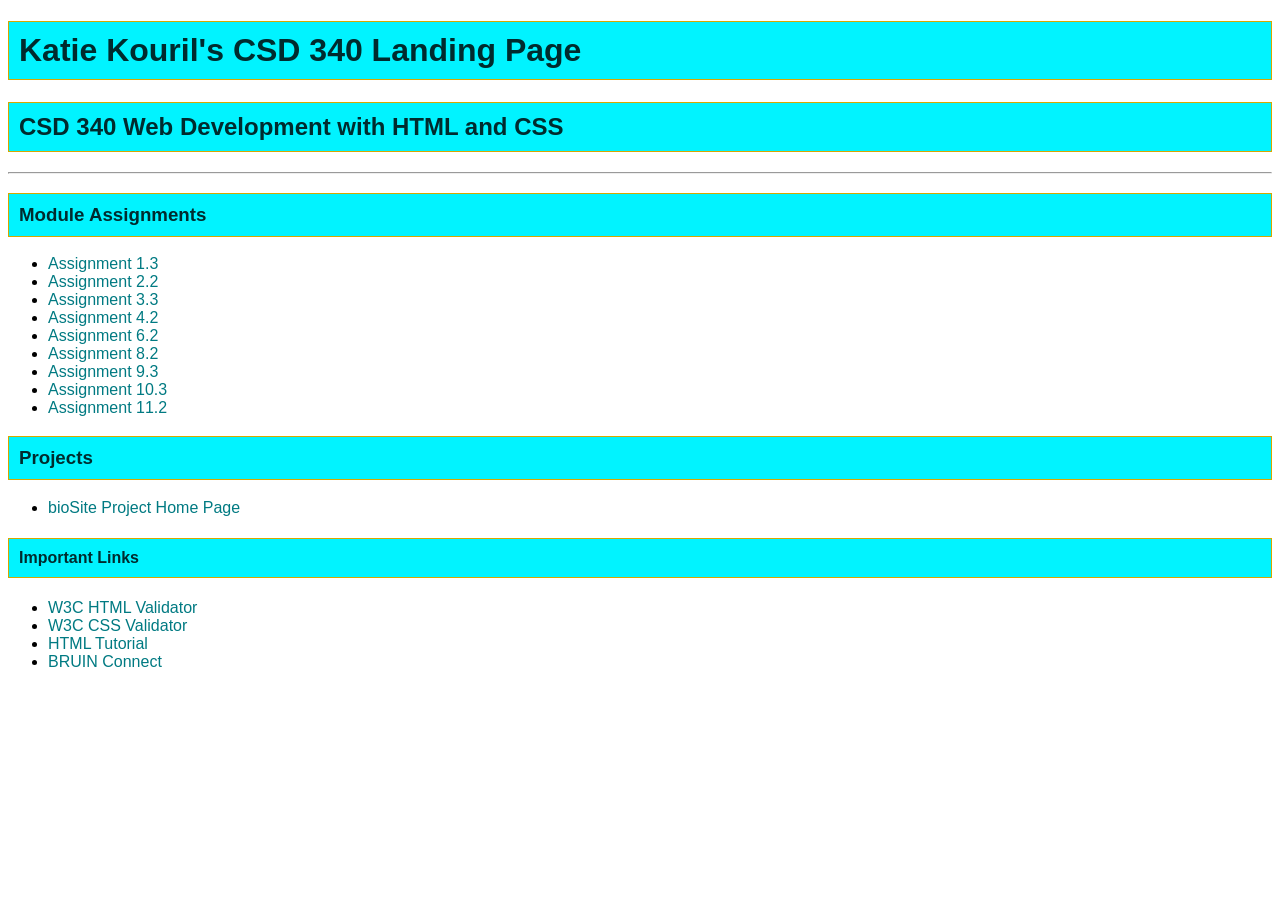
<file: index.html>
<!DOCTYPE html>
<html lang="en">
<head>
<title>Katie Kouril's CSD 340 Landing Page</title>
<meta name="keywords"
	content="HTML, CSS">
<meta name="description"
	content="Module 3.2 Assignment">
<meta name="author"
	content="Katie Kouril">
<meta name="viewport"
	content="width=device-width, initial-scale=1.0">
<link href="site.css" type="text/css"
	rel="stylesheet">
</head>
<body>
<div id="container">

<h1>Katie Kouril's CSD 340 Landing Page</h1>

<h2>CSD 340 Web Development with HTML and CSS</h2>
<hr>
<h3>Module Assignments</h3>
<ul>
	<li><a href="file:///C:/csd/CSD-340/module-1/kouril_Mod1_3.html">Assignment 1.3</a></li>
	<li><a href="file:///C:/csd/CSD-340/module-2/Kouril_Mod2_2.html">Assignment 2.2</a></li>
	<li><a href="file:///C:/csd/CSD-340/module-3/Kouril_Mod3_3.html">Assignment 3.3</a></li>
	<li><a href="file:///C:/csd/CSD-340/module-4/Kouril_Mod4_2.html">Assignment 4.2</a></li>
	<li><a href="file:///C:/csd/CSD-340/module-6/Kouril_Mod6_2.html">Assignment 6.2</a></li>
	<li><a href="file:///C:/csd/CSD-340/module-8/Kouril_Mod8_2.html">Assignment 8.2</a></li>
	<li><a href="file:///C:/csd/CSD-340/module-9/Kouril_Mod9_3.html">Assignment 9.3</a></li>
	<li><a href="file:///C:/csd/CSD-340/module-10/Kouril_Mod10_3.html">Assignment 10.3</a></li>
	<li><a href="file:///C:/csd/CSD-340/module-11/Kouril_Mod11_2.html">Assignment 11.2</a></li>
</ul>
<h3>Projects</h3>
<ul>
	<li><a href="file:///C:/csd/bioSite/index.html">bioSite Project Home Page</a></li>
</ul>
<h4>Important Links</h4>
<ul>
	<li><a href="https://validator.w3.org/">W3C HTML Validator</a></li>
	<li><a href="https://jigsaw.w3.org/css-validator/">W3C CSS Validator</a></li>
	<li><a href="https://www.w3schools.com/html/">HTML Tutorial</a></li>
	<li><a href="https://bruinconnect.bellevue.edu/">BRUIN Connect</a></li>
</ul>

</div>
</body>
</html>
</file>
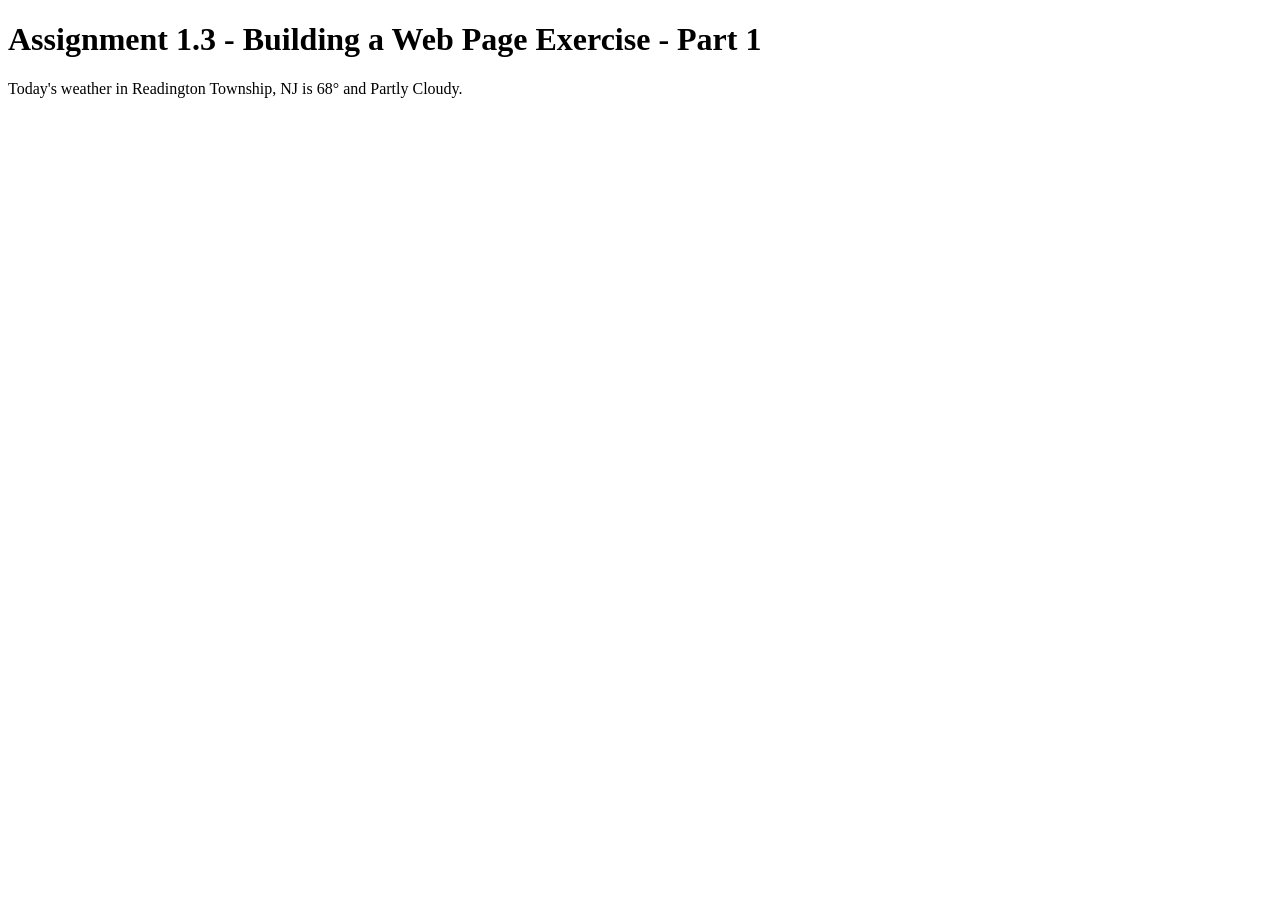
<file: module-1/kouril_Mod1_3.html>
<!DOCTYPE html>
<html lang="en">
<head>
<title>CSD 340 Web Development with HTML and CSS</title>
</head>
<body>
<h1>Assignment 1.3 - Building a Web Page Exercise - Part 1</h1>

Today's weather in Readington Township, NJ is 68° and Partly Cloudy.
</body>
</html>
</file>
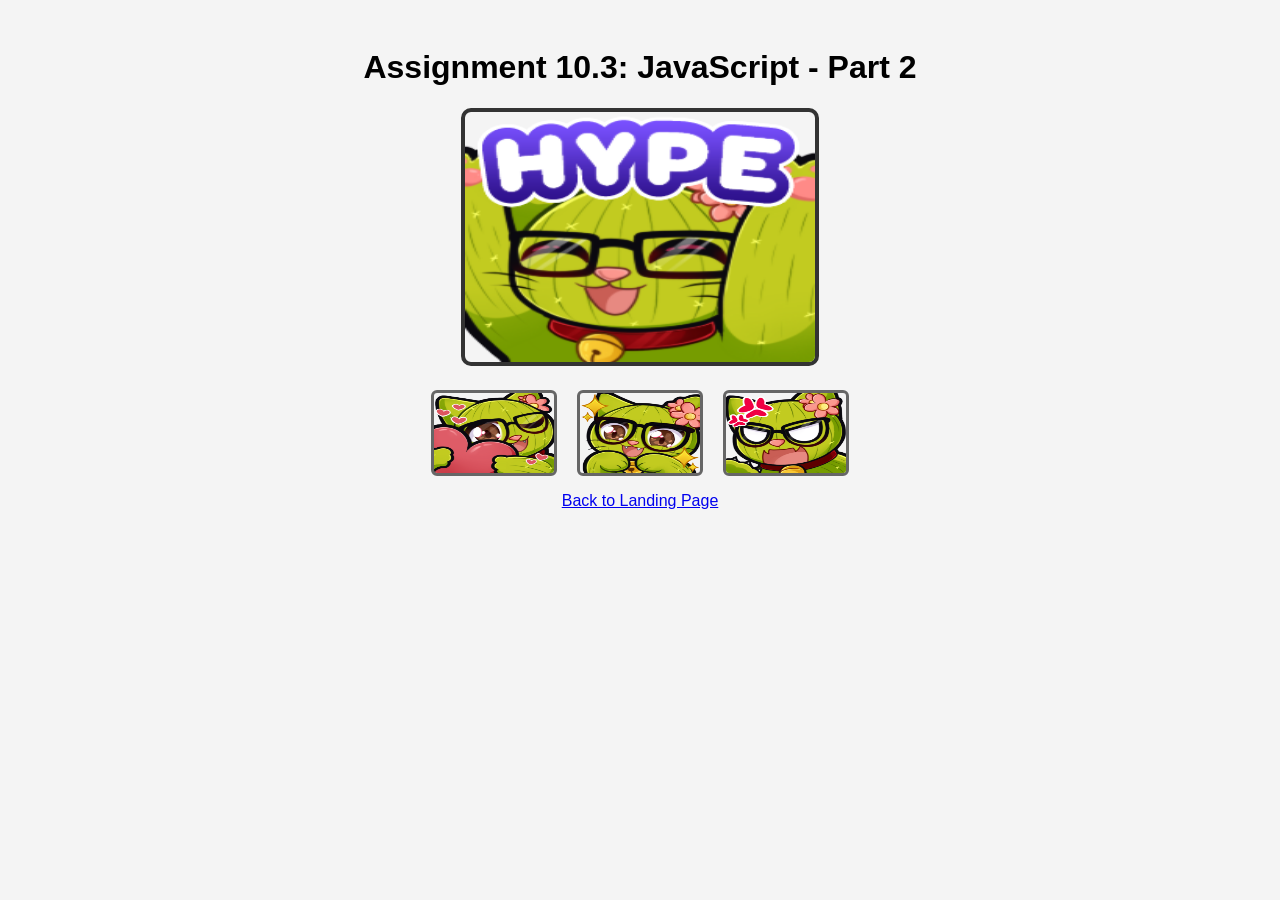
<file: module-10/Kouril_Mod10_3.html>
<!DOCTYPE html>
<html lang="en">
<head>
<title>CSD 340 Web Development with HTML and CSS</title>
<meta name="keywords" 
	content="HTML, CSS">
<meta name="description" 
	content="Module 10.3 Assignment">
<meta name="author" 
	content="Katie Kouril">
<meta name="viewport" 
	content="width=device-width, initial-scale=1.0">

<style>
body {
	font-family: "Arial Black", Arial, sans-serif;
	text-align: center;
	padding: 20px;
	background: #f4f4f4;
}

#mainImage {
	width: 350px;
	height: 250px;
	border: 4px solid #333;
	border-radius: 10px;
	margin-bottom: 20px;
}

.thumb-container {
	display: flex;
	justify-content: center;
	gap: 20px;
}

.thumb {
	width: 120px;
	height: 80px;
	border: 3px solid #666;
	border-radius: 6px;
	cursor: pointer;
	transition: transform 0.2s, border-color 0.2s;
}

.thumb:hover {
	transform: scale(1.1);
	border-color: #ff6600;
}
</style>

<script>
function displayImage(imageFile) {
	const mainImage = document.getElementById("mainImage");
	mainImage.src = imageFile;
}
</script>

</head>

<body>

<header>
	<h1>Assignment 10.3: JavaScript - Part 2</h1>
</header>

<!-- Main Image -->
<img id="mainImage" src="images/hype.jpg" alt="Hype Emote">

<!-- Thumbnails -->
<div class="thumb-container">
	<img class="thumb" src="images/love2.jpg" alt="Love Emote"
		onclick="displayImage('images/love2.jpg')">

	<img class="thumb" src="images/happy.jpg" alt="Happy Emote"
		onclick="displayImage('images/happy.jpg')">

	<img class="thumb" src="images/mad.jpg" alt="Mad Emote"
		onclick="displayImage('images/mad.jpg')">
</div>

<footer>
	<p><a href="../index.html" class="back-link">Back to Landing Page</a></p>
</footer>

</body>
</html>
</file>
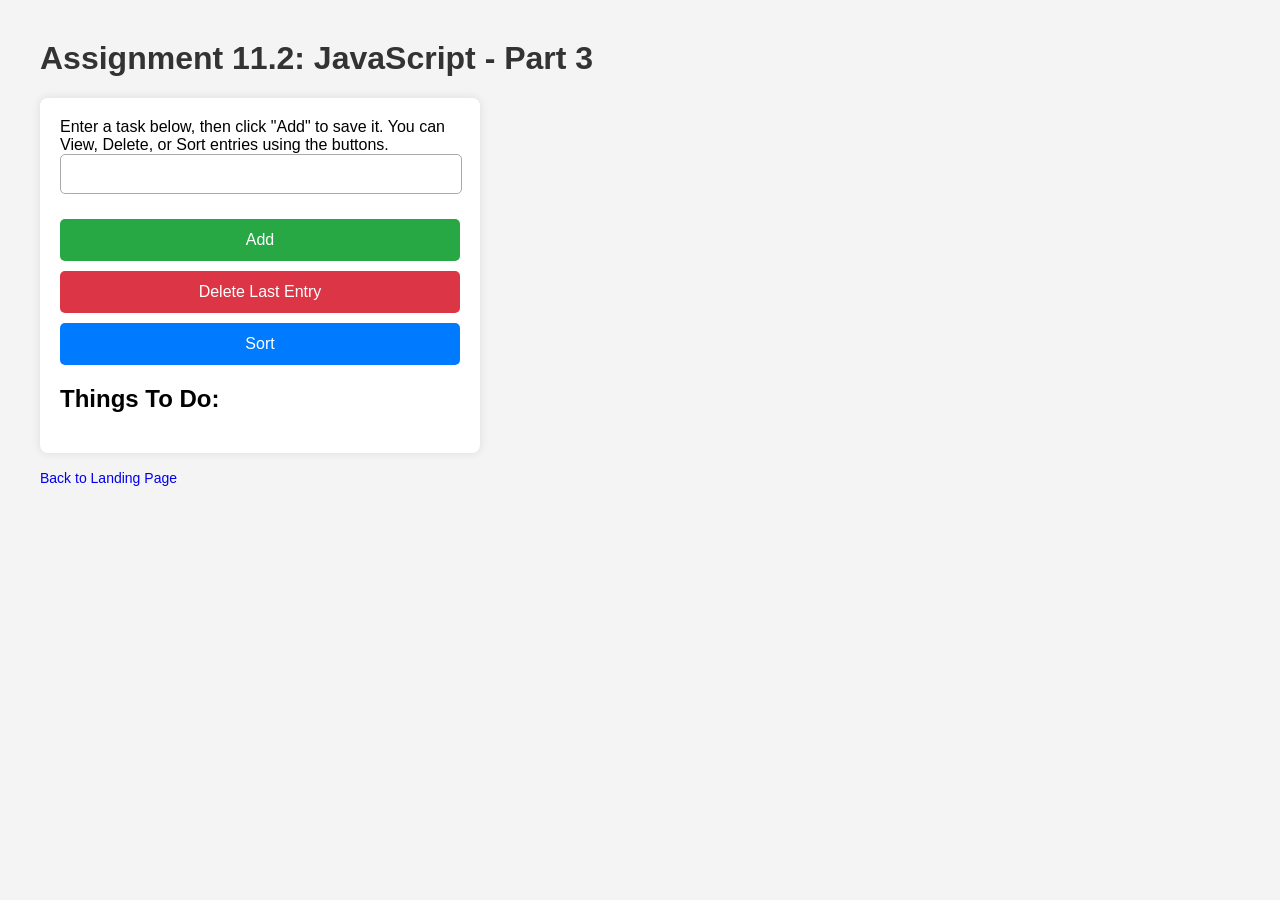
<file: module-11/Kouril_Mod11_2.html>
<!DOCTYPE html>
<html lang="en">
<head>
<title>CSD 340 Web Development with HTML and CSS</title>
<meta name="keywords" 
	content="HTML, CSS">
<meta name="description" 
	content="Module 11.2 Assignment">
<meta name="author" 
	content="Katie Kouril">
<meta name="viewport" 
	content="width=device-width, initial-scale=1.0">

<style>
	body {
		font-family: "Arial Black", Arial, sans-serif;
		margin: 40px;
		background: #f4f4f4;
	}

	h1 {
		color: #333;
		font-family: "Arial Black", Arial, sans-serif;
	}

	#container {
		background: white;
		padding: 20px;
		width: 400px;
		border-radius: 8px;
		box-shadow: 0 0 10px rgba(0,0,0,0.1);
		font-family: "Arial Black", Arial, sans-serif;
	}

	input[type="text"] {
		width: 95%;
		padding: 10px;
		margin-bottom: 15px;
		border: 1px solid #aaa;
		border-radius: 5px;
		font-size: 16px;
		font-family: "Arial Black", Arial, sans-serif;
	}

	button {
		width: 100%;
		padding: 12px;
		margin-top: 10px;
		border: none;
		border-radius: 5px;
		font-size: 16px;
		color: white;
		cursor: pointer;
		font-family: "Arial Black", Arial, sans-serif;
	}

	#addBtn { background-color: #28a745; }
	#deleteBtn { background-color: #dc3545; }
	#sortBtn { background-color: #007bff; }

	button:hover {
		opacity: 0.9;
	}

	ul {
		padding-left: 20px;
		font-family: "Arial Black", Arial, sans-serif;
	}

	a {
		text-decoration: none;
		font-size: 14px;
		font-family: "Arial Black", Arial, sans-serif;
	}
</style>

</head>

<body>

<h1>Assignment 11.2: JavaScript - Part 3</h1>

<div id="container">

	<label for="itemInput">Enter a task below, then click "Add" to save it. You can View, Delete, or Sort entries using the buttons.</label>
	<input type="text" id="itemInput">

	<button id="addBtn" onclick="addItem()">Add</button>
	<button id="deleteBtn" onclick="deleteLast()">Delete Last Entry</button>
	<button id="sortBtn" onclick="sortItems()">Sort</button>

	<h2>Things To Do:</h2>
	<div id="displayArea"></div>

</div>

<script>

let items = [];

function displayItems() {
	let output = "<ul>";
	for (let i = 0; i < items.length; i++) {
		output += `<li>${items[i]} 
		<a href="#" onclick="deleteSpecific(${i})" style="color:red; margin-left:10px;">
			[Delete]
		</a>
	</li>`;
	}
	output += "</ul>";
	document.getElementById("displayArea").innerHTML = output;
}

function addItem() {
	let newItem = document.getElementById("itemInput").value;

	if (newItem.trim() === "") {
		alert("Please enter something before adding.");
	return;
    }

	items.push(newItem);
	alert("Added: " + newItem);

	document.getElementById("itemInput").value = "";
	displayItems();
}

function deleteLast() {
	if (items.length === 0) {
		alert("There is nothing to delete.");
	return;
	}

	let removed = items.pop();
	alert("Deleted last entry: " + removed);

	displayItems();
}

function deleteSpecific(index) {
	let removed = items.splice(index, 1);
	alert("Deleted: " + removed);

	displayItems();
}

function sortItems() {
	if (items.length === 0) {
		alert("There is nothing to sort.");
	return;
    }

	items.sort();
	alert("The list has been sorted.");

	displayItems();
}
</script>

<footer>
	<p><a href="../index.html" class="back-link">Back to Landing Page</a></p>
</footer>

</body>
</html>
</file>
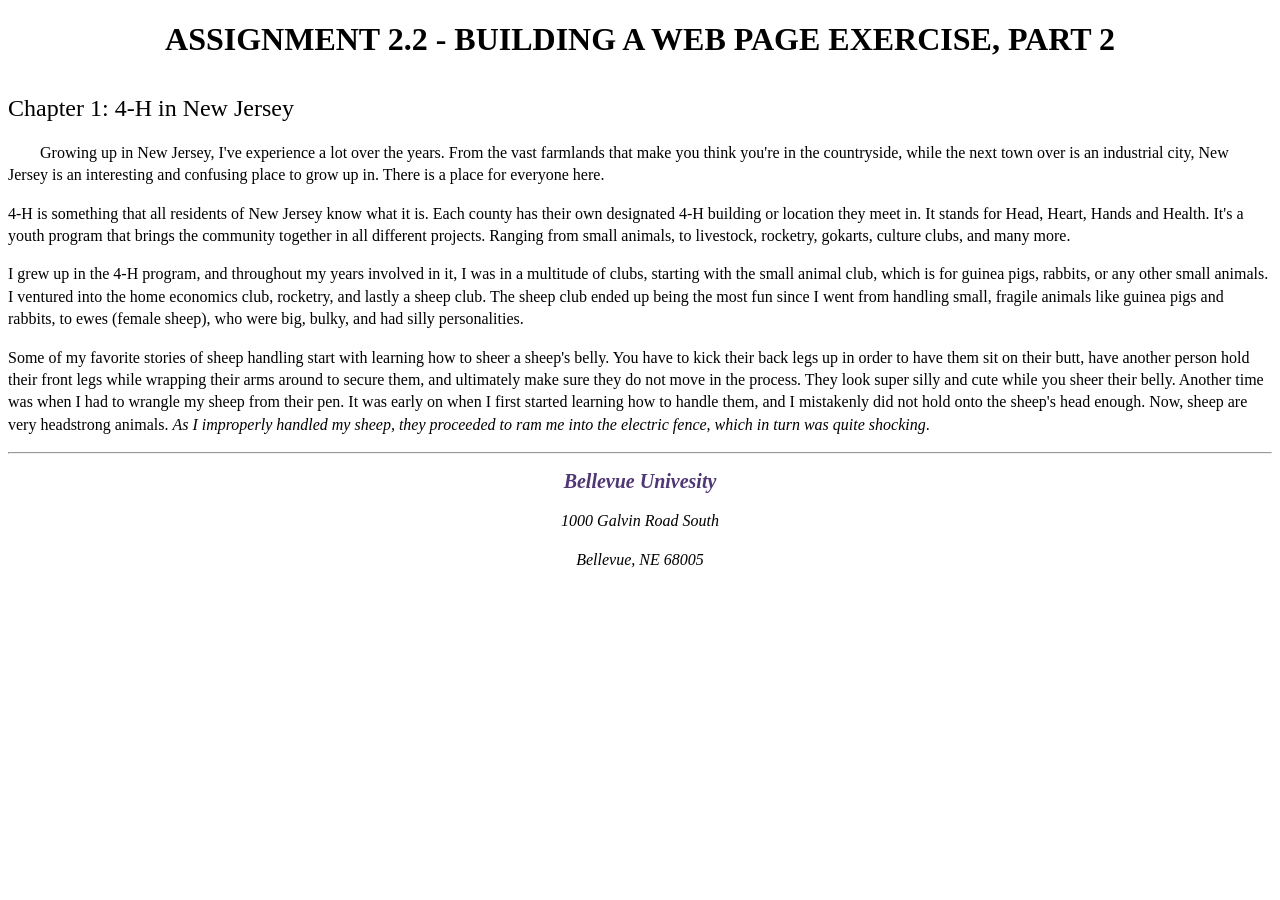
<file: module-2/Kouril_Mod2_2.html>
<!DOCTYPE html>
<html lang="en">
<head>
<title>CSD 340 Development with HTML and CSS </title>
<meta name="keywords"
	content="HTML, CSS">
<meta name="description"
	content="Building a Web Page in HTML and CSS">
<meta name="author"
	content="Katie Kouril">
<meta name="viewport"
	content="width=device-width, initial-scale=1.0">
<link href="Kouril_Mod2_2.css" type="text/css"
	rel="stylesheet">
</head>
<body>
<div id="container">

<h1>Assignment 2.2 - Building a Web Page Exercise, Part 2</h1>

<h2>Chapter 1: 4-H in New Jersey</h2>

<p class="intro">Growing up in New Jersey, I've experience a lot over the years. From the vast farmlands that make you think you're in the countryside, while the next town over is an industrial city, New Jersey is an interesting and confusing place to grow up in. There is a place for everyone here.</p>

<p>4-H is something that all residents of New Jersey know what it is. Each county has their own designated 4-H building or location they meet in. It stands for Head, Heart, Hands and Health. It's a youth program that brings the community together in all different projects. Ranging from small animals, to livestock, rocketry, gokarts, culture clubs, and many more.</p>

<p>I grew up in the 4-H program, and throughout my years involved in it, I was in a multitude of clubs, starting with the small animal club, which is for guinea pigs, rabbits, or any other small animals. I ventured into the home economics club, rocketry, and lastly a sheep club. The sheep club ended up being the most fun since I went from handling small, fragile animals like guinea pigs and rabbits, to ewes (female sheep), who were big, bulky, and had silly personalities.</p>

<p>Some of my favorite stories of sheep handling start with learning how to sheer a sheep's belly. You have to kick their back legs up in order to have them sit on their butt, have another person hold their front legs while wrapping their arms around to secure them, and ultimately make sure they do not move in the process. They look super silly and cute while you sheer their belly. Another time was when I had to wrangle my sheep from their pen. It was early on when I first started learning how to handle them, and I mistakenly did not hold onto the sheep's head enough. Now, sheep are very headstrong animals. <span class="sentence">As I improperly handled my sheep, they proceeded to ram me into the electric fence, which in turn was quite shocking</span>.</p>
<hr>
<address>
<p><a href="https://www.bellevue.edu/">Bellevue Univesity</a></p>
<p>1000 Galvin Road South</p>
<p>Bellevue, NE 68005</p>
</address>
</div>
</body>
</html>
</file>
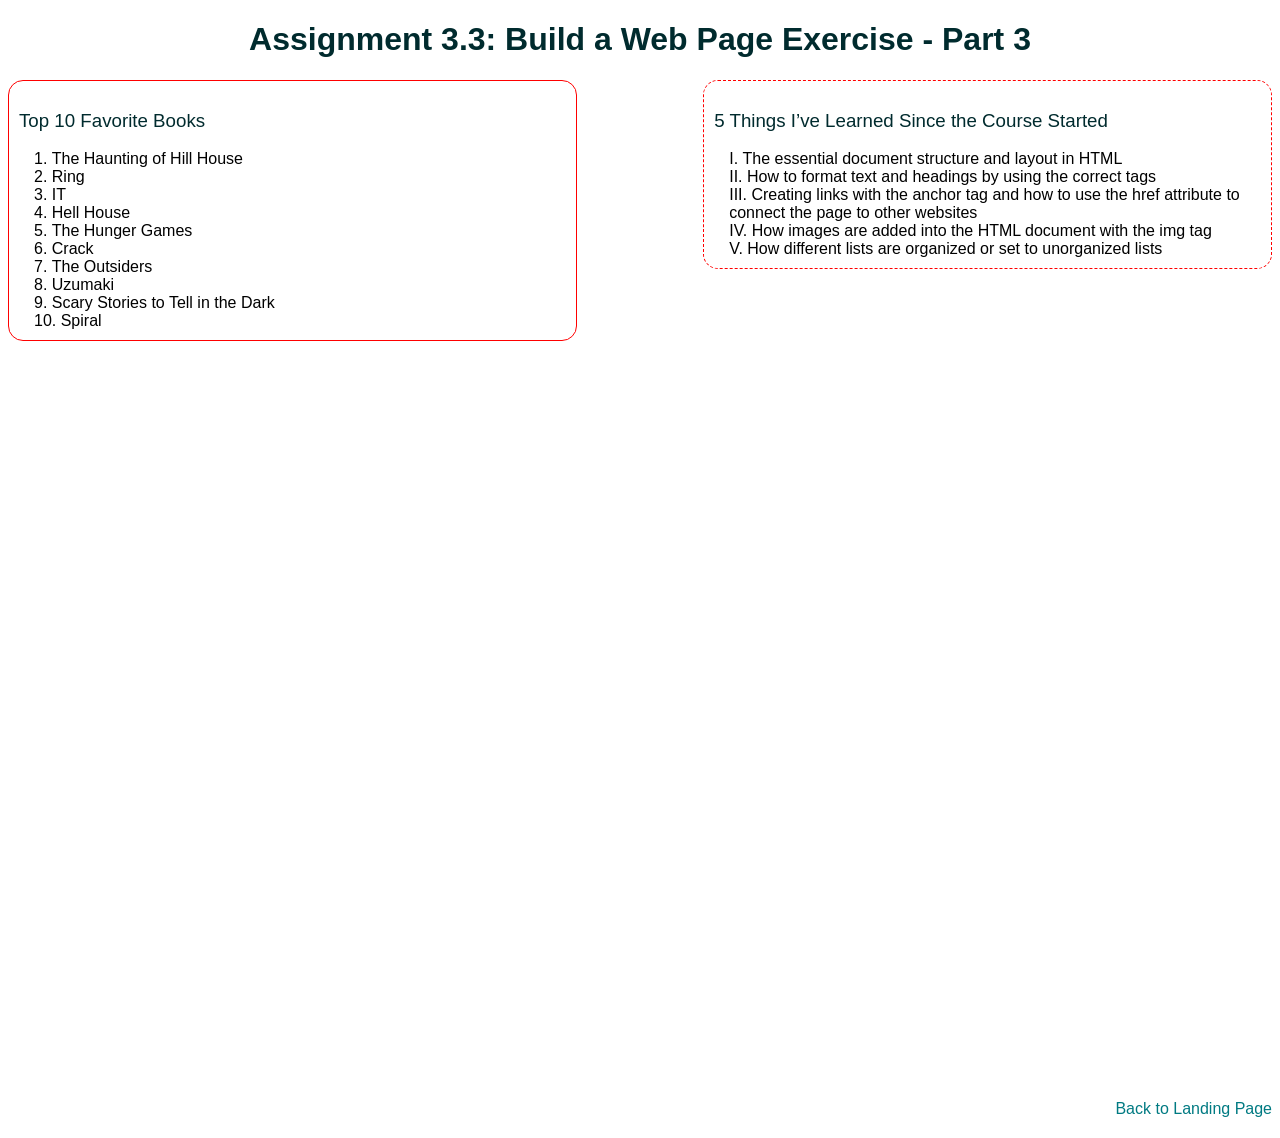
<file: module-3/Kouril_Mod3_3.html>
<!DOCTYPE html>
<html lang="en">
<head>
<title>CSD 340 Web Development with HTML and CSS</title>
<meta name="keywords"
	content="HTML, CSS">
<meta name="description"
	content="Module 3.3 Assignment">
<meta name="author"
	content="Katie Kouril">
<meta name="viewport"
	content="width=device-width, initial-scale=1.0">
<link href="Kouril_Mod3_3.css" type="text/css"
	rel="stylesheet">
</head>
<body>
<div id="container">

	<h1>Assignment 3.3: Build a Web Page Exercise - Part 3</h1>

<div class="side-by-side left">
	<div class="ordered-box">
	<h3>Top 10 Favorite Books</h3>
	<ol class="ordered-list">
		<li>The Haunting of Hill House</li>
		<li>Ring</li>
		<li>IT</li>
		<li>Hell House</li>
		<li>The Hunger Games</li>
		<li>Crack</li>
		<li>The Outsiders</li>
		<li>Uzumaki</li>
		<li>Scary Stories to Tell in the Dark</li>
		<li>Spiral</li>
	</ol>
	</div>
</div>

<div class="side-by-side right">
	<div class="unordered-box">
	<h3>5 Things I’ve Learned Since the Course Started</h3>
	<ul class="unordered-list">
		<li>The essential document structure and layout in HTML</li>
		<li>How to format text and headings by using the correct tags</li>
		<li>Creating links with the anchor tag and how to use the href attribute to connect the page to other websites</li>
		<li>How images are added into the HTML document with the img tag</li>
		<li>How different lists are organized or set to unorganized lists</li>
	</ul>
	</div>
</div>

<div class="clear"></div>

<div class="last-div">
	<a href="../index.html" class="back-link">Back to Landing Page</a>
</div>

</div>
</body>
</html>
</file>
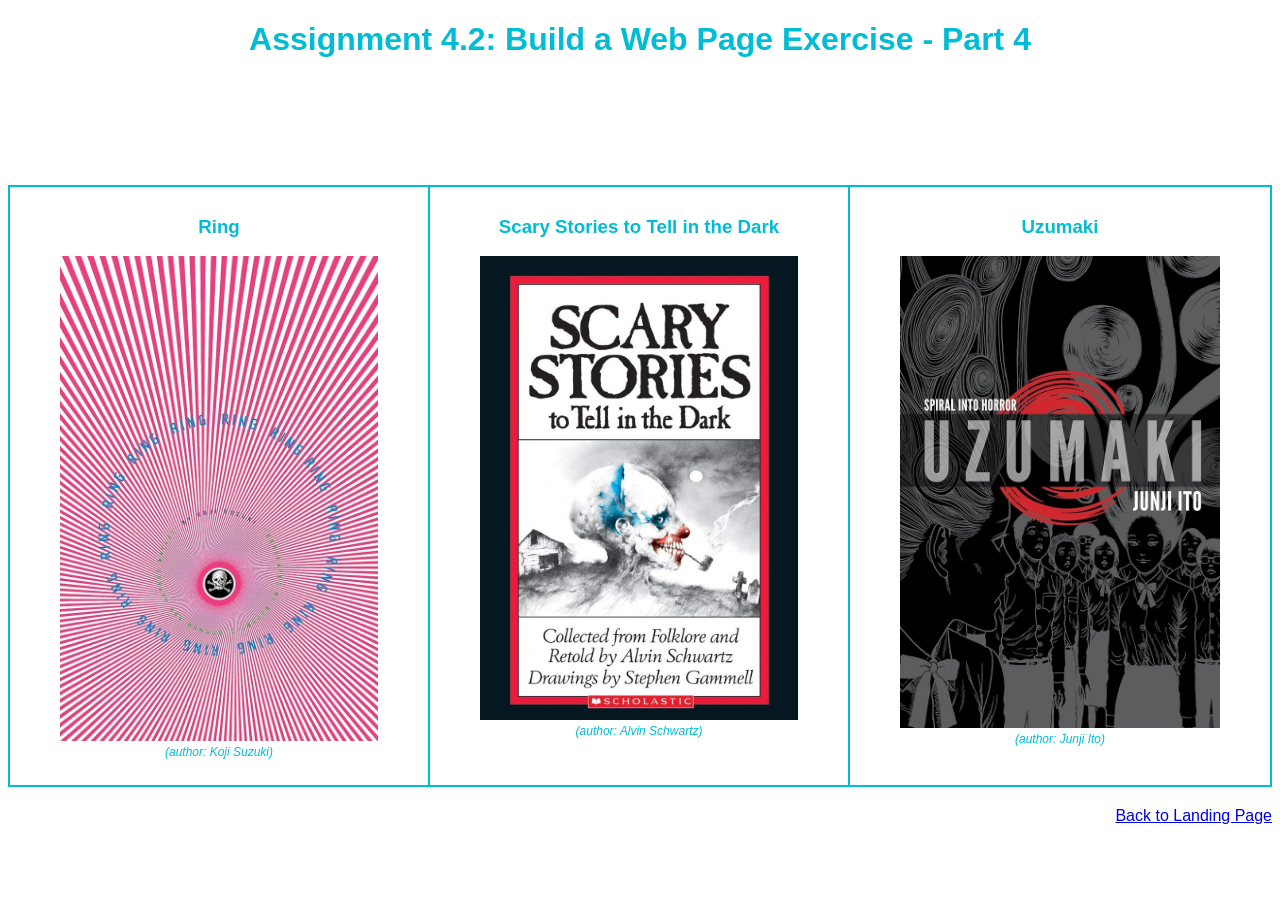
<file: module-4/Kouril_Mod4_2.html>
<!DOCTYPE html>
<html lang="en">
<head>
<title>CSD 340 Web Development with HTML and CSS</title>
<meta name="keywords"
	content="HTML, CSS">
<meta name="description"
	content="Module 4.2 Assignment">
<meta name="author"
	content="Katie Kouril">
<meta name="viewport"
	content="width=device-width, initial-scale=1.0">
<link href="Kouril_Mod4_2.css" type="text/css"
	rel="stylesheet">
</head>
<body>
<div id="container">

	<h1>Assignment 4.2: Build a Web Page Exercise - Part 4</h1>


<div id="image-gallery">
	<div class="side-by-side left">
	<h3>Ring</h3>
	<figure>
	<img src="images/Ring by Koji Suzuki.jpg" alt="Ring" />
	<figcaption>(author: Koji Suzuki)</figcaption>
	</figure>
</div>

<div class="side-by-side center">
	<h3>Scary Stories to Tell in the Dark</h3>
	<figure>
	<img src="images/Scary Stories to Tell in the Dark by Alvin Schwartz.jpg" alt="Scary Stories to Tell in the Dark" />
	<figcaption>(author: Alvin Schwartz)</figcaption>
	</figure>
</div>

<div class="side-by-side right">
	<h3>Uzumaki</h3>
	<figure>
	<img src="images/Uzumaki by Junji Ito.jpg" alt="Uzumaki" />
	<figcaption>(author: Junji Ito)</figcaption>
	</figure>
</div>

</div>

<div class="last-div">
	<a href="../index.html" class="back-link">Back to Landing Page</a>
</div>

</div>
</body>
</html>
</file>
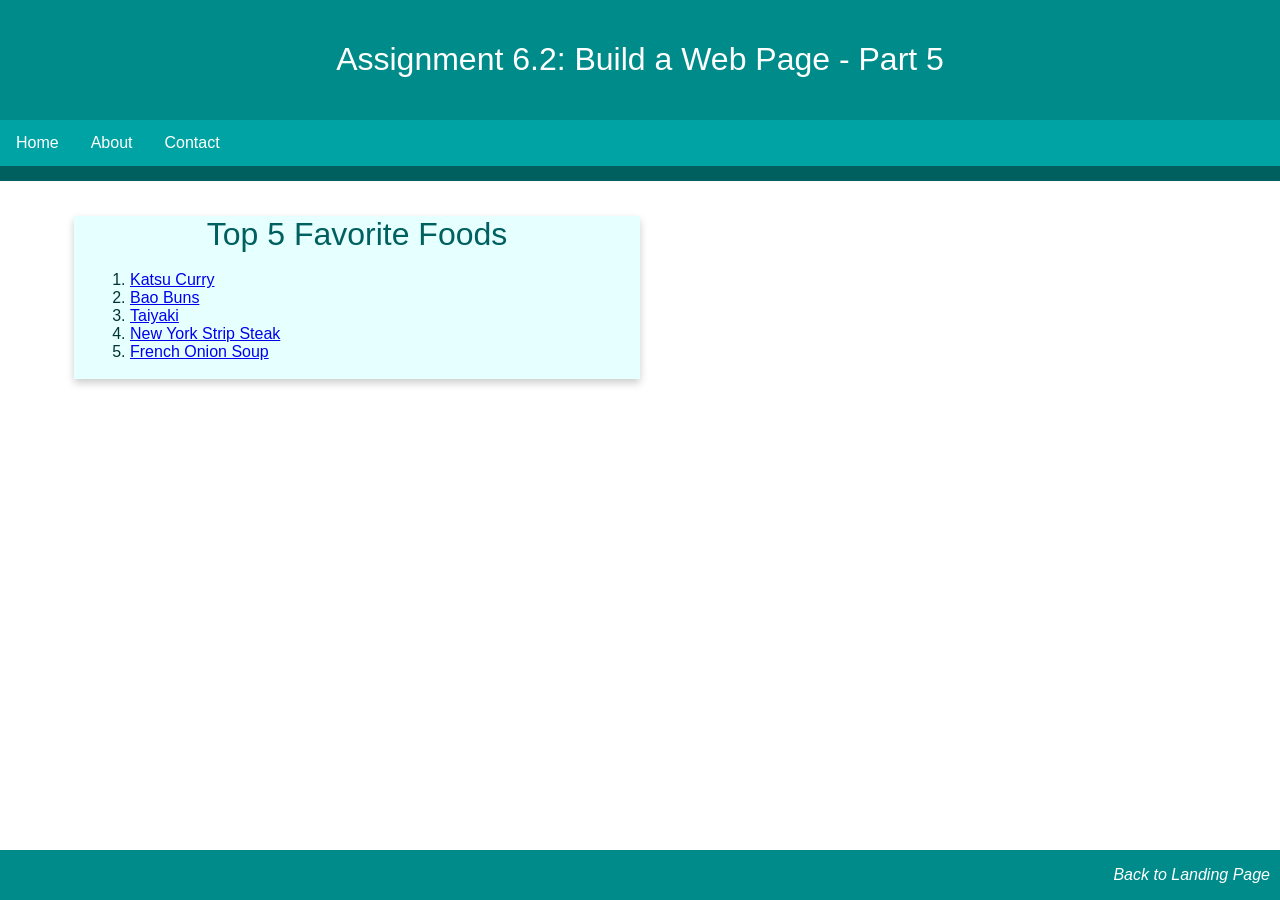
<file: module-6/Kouril_Mod6_2.html>
<!DOCTYPE html>
<html lang="en">
<head>
<title>CSD 340 Web Development with HTML and CSS</title>
<meta name="keywords"
	content="HTML, CSS">
<meta name="description"
	content="Module 6.2 Assignment">
<meta name="author"
	content="Katie Kouril">
<meta name="viewport"
	content="width=device-width, initial-scale=1.0">
<link href="Kouril_Mod6_2.css" type="text/css"
	rel="stylesheet">
</head>

<body>
<header>
	<h1>Assignment 6.2: Build a Web Page - Part 5</h1>
</header>

<div id="navbar">
	<a href="#">Home</a>
        <a href="#">About</a>
        <a href="#">Contact</a>
</div>

<div id="container">

	<div class="card">
		<div class="card-title">
                Top 5 Favorite Foods
	</div>

	<div class="card-content">
		<ol>
			<li>
			<a href="https://japan.recipetineats.com/katsu-curry-japanese-curry-rice-with-chicken-cutlet/"
				target="_blank">
				Katsu Curry
			</a>
			</li>
			<li>
			<a href="https://www.hungryhuy.com/steamed-bao-buns/"
				target="_blank">
				Bao Buns
			</a>
			</li>
			<li>
			<a href="https://www.justonecookbook.com/taiyaki/"
				target="_blank">
				Taiyaki
			</a>
			</li>
			<li>
			<a href="https://www.billyparisi.com/new-york-strip-steak-recipe/"
				target="_blank">
				New York Strip Steak
			</a>
			</li>
			<li>
			<a href="https://www.gimmesomeoven.com/classic-french-onion-soup/"
				target="_blank">
				French Onion Soup
			</a>
		</li>
		</ol>
	</div>

	</div>

</div>

<footer>
	<p>
		<a href="../index.html" class="back-link">Back to Landing Page</a>
	</p>
</footer>
</body>
</html>
</file>
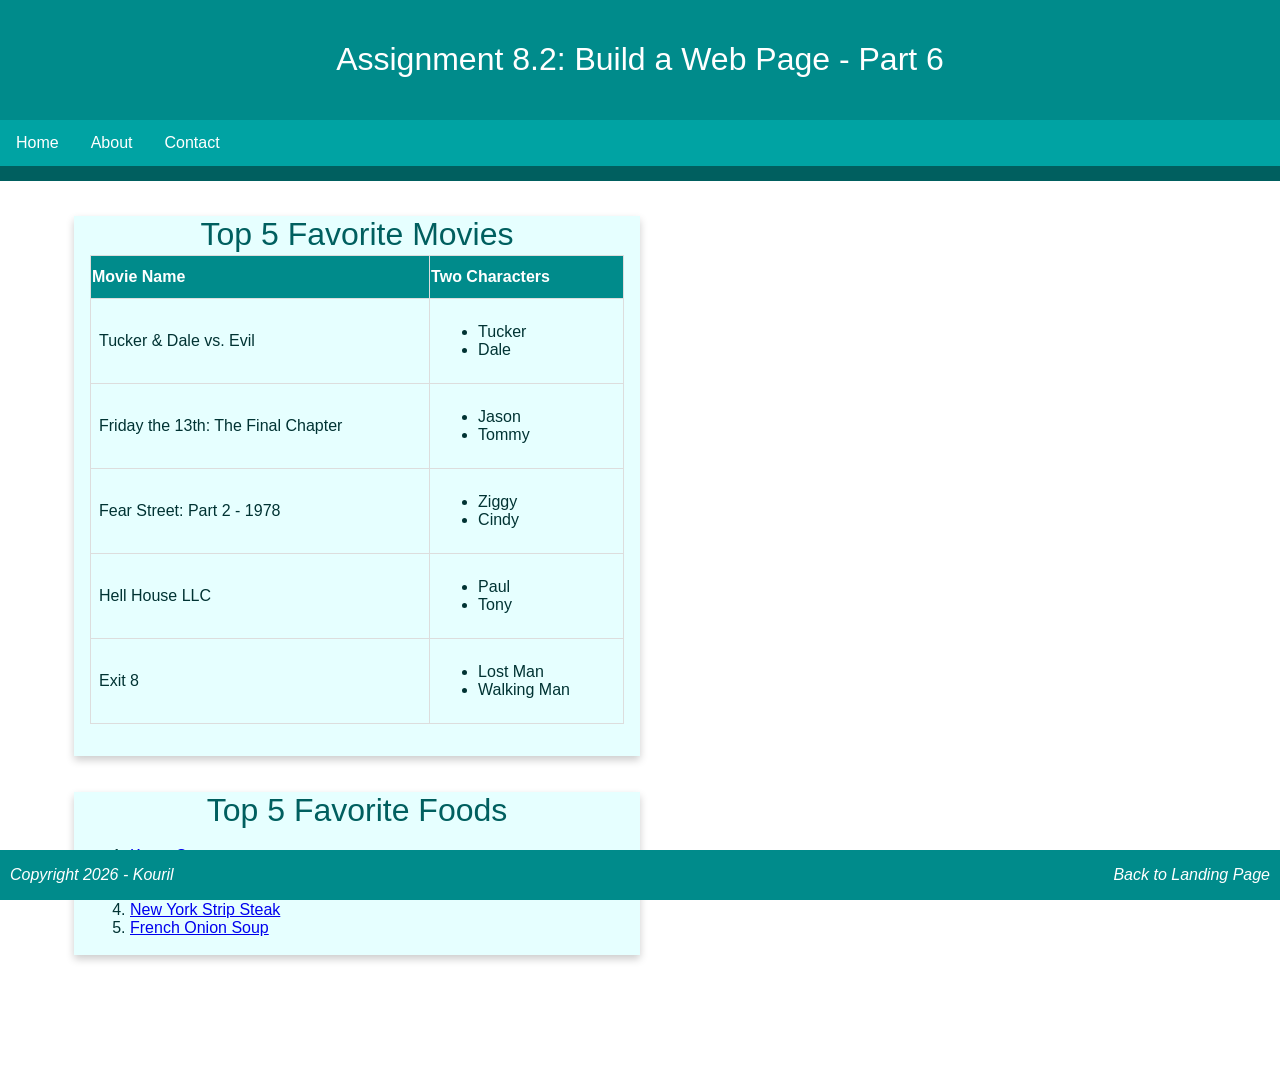
<file: module-8/Kouril_Mod8_2.html>
<!DOCTYPE html>
<html lang="en">
<head>
<title>CSD 340 Web Development with HTML and CSS</title>
<meta name="keywords"
	content="HTML, CSS">
<meta name="description"
	content="Module 8.2 Assignment">
<meta name="author"
	content="Katie Kouril">
<meta name="viewport"
	content="width=device-width, initial-scale=1.0">
<link href="Kouril_Mod8_2.css" type="text/css"
	rel="stylesheet">
</head>

<body>
<header>
	<h1>Assignment 8.2: Build a Web Page - Part 6</h1>
</header>

<div id="navbar">
	<a href="#">Home</a>
        <a href="#">About</a>
        <a href="#">Contact</a>
</div>

<div id="container">

<div class="card">
	<div class="card-title">
		Top 5 Favorite Movies
	</div>
	<div class="card-content">
	<table id="movies">
		<tr>
			<th>Movie Name</th>
			<th>Two Characters</th>
		</tr>
		<tr>
			<td>Tucker & Dale vs. Evil</td>
			<td>
			<ul>
  				<li>Tucker</li>
				<li>Dale</li>
			</ul>
			</td>
		</tr>
		<tr>
			<td>Friday the 13th: The Final Chapter</td>
			<td>
			<ul>
				<li>Jason</li>
				<li>Tommy</li>
			</ul>
			</td>
		</tr>
		<tr>
  			<td>Fear Street: Part 2 - 1978</td>
			<td>
 			<ul>
				<li>Ziggy</li>
				<li>Cindy</li>
			</ul>
			</td>
		</tr>
		<tr>
			<td>Hell House LLC</td>
  			<td>
 			<ul>
				<li>Paul</li>
                                <li>Tony</li>
			</ul>
			</td>
		</tr>
		<tr>
			<td>Exit 8</td>
			<td>
			<ul>
				<li>Lost Man</li>
   				<li>Walking Man</li>
			</ul>
			</td>
		</tr>
		</table>
	</div>
</div>

        <br><br>

	<div class="card">
		<div class="card-title">
                Top 5 Favorite Foods
	</div>

	<div class="card-content">
		<ol>
			<li>
			<a href="https://japan.recipetineats.com/katsu-curry-japanese-curry-rice-with-chicken-cutlet/"
				target="_blank">
				Katsu Curry
			</a>
			</li>
			<li>
			<a href="https://www.hungryhuy.com/steamed-bao-buns/"
				target="_blank">
				Bao Buns
			</a>
			</li>
			<li>
			<a href="https://www.justonecookbook.com/taiyaki/"
				target="_blank">
				Taiyaki
			</a>
			</li>
			<li>
			<a href="https://www.billyparisi.com/new-york-strip-steak-recipe/"
				target="_blank">
				New York Strip Steak
			</a>
			</li>
			<li>
			<a href="https://www.gimmesomeoven.com/classic-french-onion-soup/"
				target="_blank">
				French Onion Soup
			</a>
		</li>
		</ol>
	</div>

	</div>

</div>

<footer>
	<p class="copyright">Copyright 2026 - Kouril</p>
	<p><a href="../index.html" class="back-link">Back to Landing Page</a></p>
</footer>

</body>
</html>
</file>
<file: site.css>
container {
	margin-top: 50px;
	margin-left: 100px;
	margin-right: 100px;
}
h1 { 
	background-color: #01F3FF; 
	color: #002B2E; 
	border: 1px solid #D6A800; 
	padding: 10px;
	font-family: "Arial Black", Arial, sans-serif; 
}
h2 { 
	background-color: #01F3FF; 
	color: #002B2E; 
	border: 1px solid #D6A800; 
	padding: 10px;
	font-family: "Arial Black", Arial, sans-serif;
}
h3 { 
	background-color: #01F3FF; 
	color: #002B2E; 
	border: 1px solid #D6A800; 
	padding: 10px;
	font-family: "Arial Black", Arial, sans-serif; 
}
h4 { 
	background-color: #01F3FF; 
	color: #002B2E; 
	border: 1px solid #D6A800; 
	padding: 10px;
	font-family: "Arial Black", Arial, sans-serif; 
}
a { 
	color: #007A82; 
	text-decoration: 
	none; 
	font-family: "Arial Black", Arial, sans-serif; 
}
a:hover { 
	color: #005A60; 
	font-family: "Arial Black", Arial, sans-serif; 
}
a:visited { 
	color: #004A50; 
	font-family: "Arial Black", Arial, sans-serif; 
}
</file>
<file: module-2/Kouril_Mod2_2.css>
body {
	font-size: 16px;
}

p {
	font-weight: 400;
	line-height: 1.4em;
}

h1 {
	font-weight: 700;
	text-transform: uppercase;
	text-align: center;
}

h2 {
	font-weight: 500;
	text-align: left;
	padding-top: 15px;
}

address {
	text-align: center;
}

a[href="https://www.bellevue.edu/"] {
	font-weight: 700;
	font-size: 1.25em;
	color: #4F3674;
	text-decoration: none;
}

a[href="https://www.bellevue.edu/"]:hover {
	text-decoration: underline;
	background-color: #D6A800;
}

a[href="https://www.bellevue.edu/"]:visited {
	color: #2E1F47;
}

.sentence {
  font-style: italic;
}

.intro {
	text-indent: 2em;
}
</file>
<file: module-3/Kouril_Mod3_3.css>
h1 {
	color: #002B2E;
	font-family: "Arial Black", Arial, sans-serif;
	text-align: center;
}

h3 {
	color: #002B2E;
	font-family: "Arial Black", Arial, sans-serif;
	font-weight: 500;   
}

a {
	color: #007A82;
	text-decoration: none;
	font-family: "Arial Black", Arial, sans-serif;
}

a:hover {
	color: #005A60;
	text-decoration: underline; 
}

a:visited {
	color: #004A50;
}


.side-by-side {
	width: 45%;
}


.left { 
	float: left; 
}

.right { 
	float: right; 
}

.back-link { 
	float: right; 
}

.last-div {
	width: 100%;
	margin-top: 60%;
	float: right;
	margin-bottom: 20px;
}

.clear { 
	clear: both; 
}


.ordered-box {
	border: 1px solid red;
	border-radius: 15px;
	padding: 10px;
}

.unordered-box {
	border: 1px dashed red;
	border-radius: 15px;
	padding: 10px;
}


.ordered-list {
	list-style-position: inside;
	font-weight: 300;
	margin: 0;
	padding-left: 15px;
	font-family: "Arial Black", Arial, sans-serif;
}

.unordered-list {
	list-style-position: inside;
	list-style-type: upper-roman;
	font-weight: 300;
	margin: 0;
	padding-left: 15px;
	font-family: "Arial Black", Arial, sans-serif;
}
</file>
<file: module-4/Kouril_Mod4_2.css>
body{
	font-family: "Arial Black", Arial, sans-serif;
}

#image-gallery{
	margin-top: 10%;
	display: grid;
	grid-template-columns: 1fr 1fr 1fr;
	gap: 0; /* borders touch */
	border: 2px solid rgba(0, 188, 212, 1);
}

#image-gallery .side-by-side{
	padding: 10px;
}

#image-gallery .side-by-side:not(:last-child){
	border-right: 2px solid rgba(0, 188, 212, 1); 
}

h1{
	text-align: center;
	color: rgba(0, 188, 212, 1);
}

h3{
	text-align: center;
	color: rgba(0, 188, 212, 1); 
}

figure{
	text-align: center;
}

figcaption{
	font-style: italic;
	font-size: 0.75em;
	color: rgba(0, 188, 212, 1);
}

img{
	max-width: 100%;
	height: auto;
}

.last-div{
	margin-top: 20px;
	text-align: right;
}

.back-link{
	float: none;
}
</file>
<file: module-6/Kouril_Mod6_2.css>
/* Global Font */
body {
	font-family: "Arial Black", Arial, sans-serif;
	margin: 0;
	padding: 0;
}

/* Header Styling */
header {
	background-color: #008b8b;   /* Dark cyan */
	color: white;
	padding: 20px;
	text-align: center;
}

/* h1 Styling */
h1 {
	font-weight: 400;
}

/* Navbar Styling */
#navbar {
	overflow: hidden;
	background-color: #00a3a3;   /* Medium cyan */
	border-bottom: 15px solid #005f5f; /* Deep cyan */
}

/* Navbar Links */
#navbar a {
	float: left;
	display: block;
	color: white;
	text-align: center;
	padding: 14px 16px;
	text-decoration: none;
}

/* Navbar Hover */
#navbar a:hover {
	background-color: #66d9d9;  /* Light cyan */
	color: #003333;
}

/* Container Styling */
#container {
	margin-top: 2%;
	margin-left: 5%;
	margin-right: 5%;
	padding: 10px;
}

/* Card Styling */
.card {
	box-shadow: 0 4px 8px 0 rgba(0, 0, 0, 0.2);
	transition: 0.3s;
	width: 50%;
	background-color: #e6ffff;  /* Very light cyan */
}

/* Card Hover Effect */
.card:hover {
	box-shadow: 0 8px 16px 0 rgba(0, 0, 0, 0.2);
}

/* Card Title */
.card-title {
	text-align: center;
	font-size: 2em;
	color: #005f5f;  /* Deep cyan */
	font-weight: 400;
}

/* Card Content */
.card-content {
	padding: 2px 16px;
 	color: #003333;
}

/* Footer Styling */
footer {
	background-color: #008b8b;  /* Same as header */
	position: absolute;
	bottom: 0;
	width: 100%;
}

/* Footer Paragraph */
footer p {
	color: white;
	font-weight: 400;
	float: right;
	padding-right: 10px;
	font-style: italic;
}

/* Footer Link */
footer a {
	text-decoration: none;
	color: white;
}

/* Footer Link Hover */
footer a:hover {
	text-decoration: underline;
}
</file>
<file: module-8/Kouril_Mod8_2.css>
/* Global Font */
body {
	font-family: "Arial Black", Arial, sans-serif;
	margin: 0;
	padding: 0;
}

/* Header Styling */
header {
	background-color: #008b8b;   /* Dark cyan */
	color: white;
	padding: 20px;
	text-align: center;
}

/* h1 Styling */
h1 {
	font-weight: 400;
}

/* Navbar Styling */
#navbar {
	overflow: hidden;
	background-color: #00a3a3;   /* Medium cyan */
	border-bottom: 15px solid #005f5f; /* Deep cyan */
}

/* Navbar Links */
#navbar a {
	float: left;
	display: block;
	color: white;
	text-align: center;
	padding: 14px 16px;
	text-decoration: none;
}

/* Navbar Hover */
#navbar a:hover {
	background-color: #66d9d9;  /* Light cyan */
	color: #003333;
}

/* Container Styling */
#container {
	margin: 2% 5% 100px 5%; /* top right bottom left */
	padding: 10px;
}

/* Card Styling */
.card {
	box-shadow: 0 4px 8px 0 rgba(0, 0, 0, 0.2);
	transition: 0.3s;
	width: 50%;
	background-color: #e6ffff;  /* Very light cyan */
}

/* Card Hover Effect */
.card:hover {
	box-shadow: 0 8px 16px 0 rgba(0, 0, 0, 0.2);
}

/* Card Title */
.card-title {
	text-align: center;
	font-size: 2em;
	color: #005f5f;  /* Deep cyan */
	font-weight: 400;
}

/* Card Content */
.card-content {
	padding: 2px 16px;
	color: #003333;
}

/* Movies Table */
#movies {
	border-collapse: collapse;
	width: 100%;
	margin-bottom: 30px;
}

#movies th {
	padding-top: 12px;
	padding-bottom: 12px;
	text-align: left;
	border: 1px solid #ddd;
	background-color: #008b8b;
	color: white; 
}

#movies td {
	border: 1px solid #ddd;
	padding: 8px;
}

/* Footer Styling */
footer {
	background-color: #008b8b;  /* Same as header */
	position: fixed;
	left: 0;
	bottom: 0;
	width: 100%;
}

footer p {
	color: white;
	font-weight: 400;
	font-style: italic;
}

footer .copyright {
	float: left;
	padding-left: 10px;
}

footer p:last-child {
	float: right;
	padding-right: 10px;
}

/* Footer Link */
footer a {
	text-decoration: none;
	color: white;
}

/* Footer Link Hover */
footer a:hover {
	text-decoration: underline;
}
</file>
